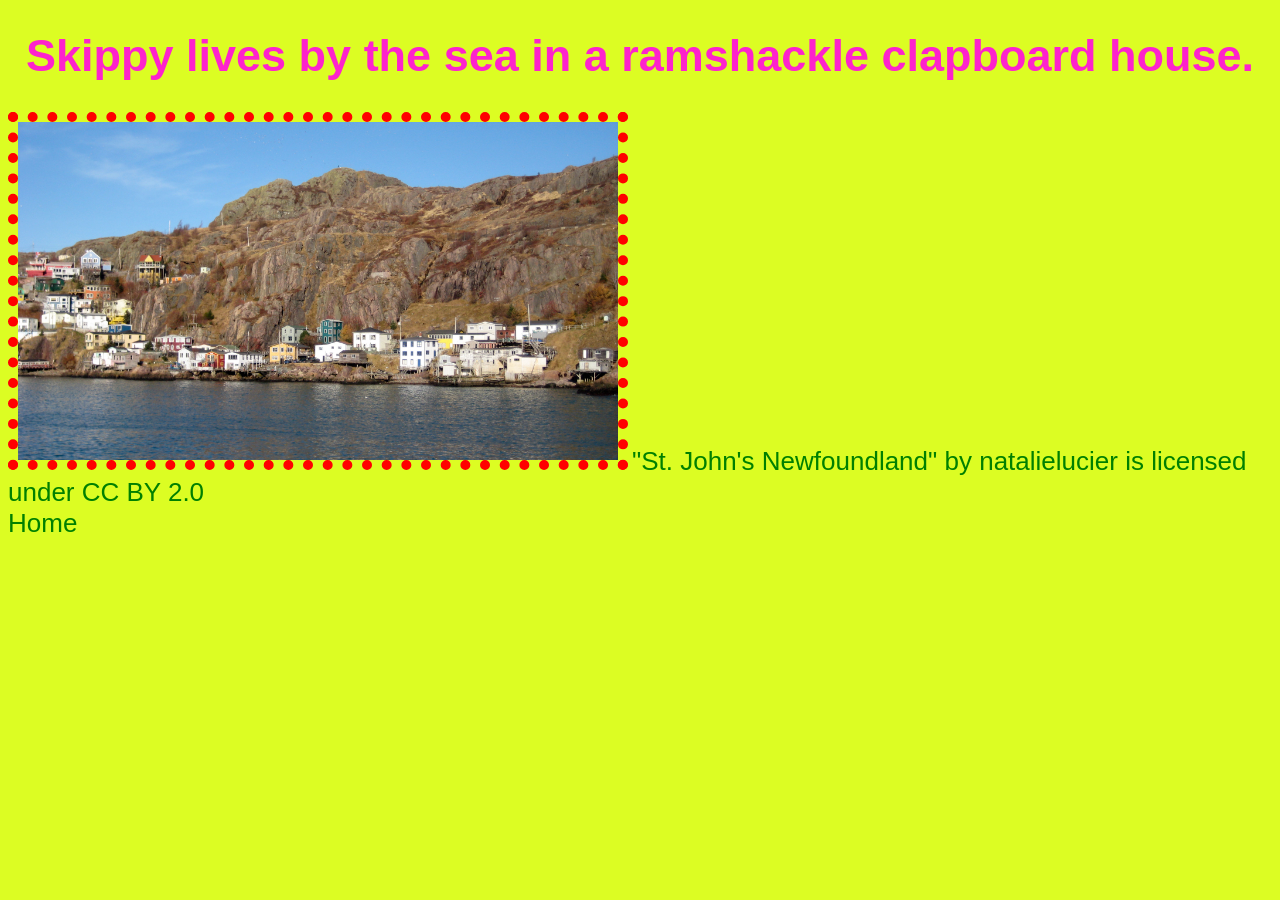
<file: hometown.html>
<!DOCTYPE html>
<html>
<head>
	<title>Skippy's Home</title>
	<link rel="stylesheet" type="text/css" href="styles.css">
</head>
<body>
	<h1>Skippy lives by the sea in a ramshackle clapboard house.</h1>
	<img src="images/newfoundland.jpg" alt="newfoundland" width="600px">
	<a href="https://www.flickr.com/photos/36121888@N08/4118270096">"St. John's Newfoundland" by natalielucier is licensed under CC BY 2.0</a>
	<br>
	<a href="index.html">Home</a>
</body>
</html>
</file>
<file: styles.css>
body{background-color: #DCFD23;}
h1{font-family: Helvetica; font-size: 45px; color: #FD23CC; text-align: center;}
p{font-family: Helvetica; font-size: 26px; color: green;}
a{font-family: Helvetica; font-size: 26px; color: green; text-decoration: none;}
a:hover{color: #23FAFD; font-family: Times New Roman;}
a:active{color: white;}
img{border-width:10px; border-style: dotted; border-color: red;}
</file>
